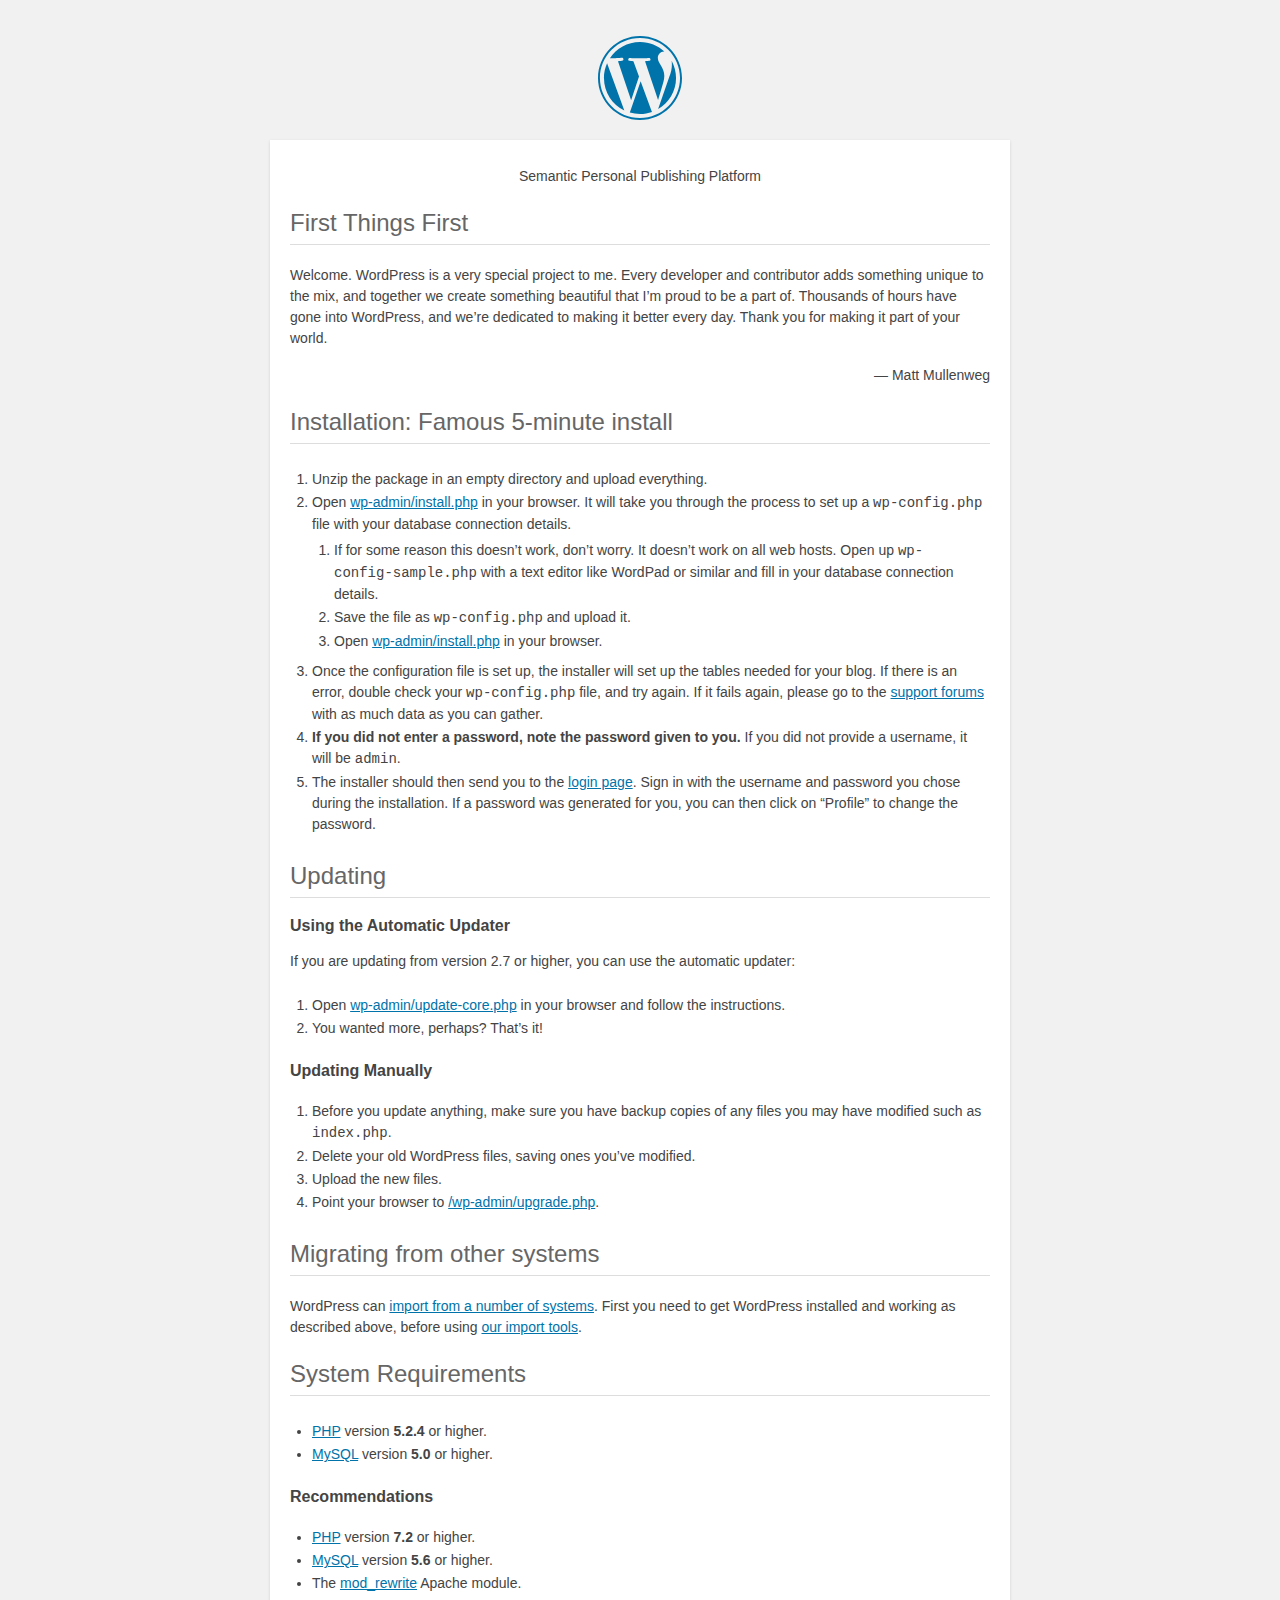
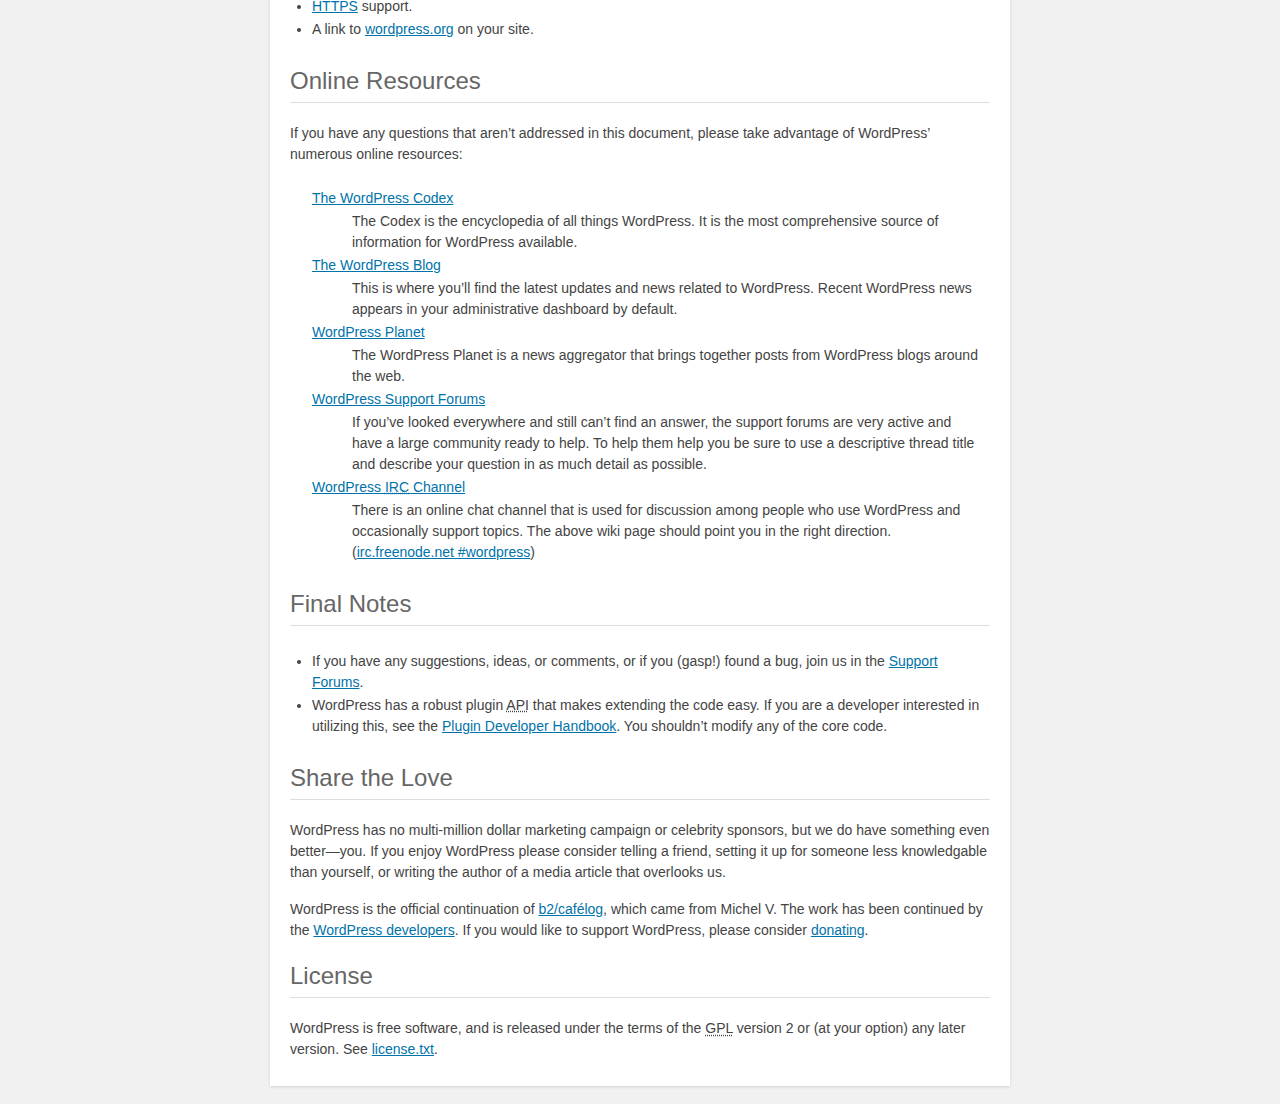
<file: public/blog/wordpress/readme.html>
<!DOCTYPE html>
<html>
<head>
	<meta name="viewport" content="width=device-width" />
	<meta http-equiv="Content-Type" content="text/html; charset=utf-8" />
	<title>WordPress &#8250; ReadMe</title>
	<link rel="stylesheet" href="wp-admin/css/install.css?ver=20100228" type="text/css" />
</head>
<body>
<h1 id="logo">
	<a href="https://wordpress.org/"><img alt="WordPress" src="wp-admin/images/wordpress-logo.png" /></a>
</h1>
<p style="text-align: center">Semantic Personal Publishing Platform</p>

<h2>First Things First</h2>
<p>Welcome. WordPress is a very special project to me. Every developer and contributor adds something unique to the mix, and together we create something beautiful that I&#8217;m proud to be a part of. Thousands of hours have gone into WordPress, and we&#8217;re dedicated to making it better every day. Thank you for making it part of your world.</p>
<p style="text-align: right">&#8212; Matt Mullenweg</p>

<h2>Installation: Famous 5-minute install</h2>
<ol>
	<li>Unzip the package in an empty directory and upload everything.</li>
	<li>Open <span class="file"><a href="wp-admin/install.php">wp-admin/install.php</a></span> in your browser. It will take you through the process to set up a <code>wp-config.php</code> file with your database connection details.
		<ol>
			<li>If for some reason this doesn&#8217;t work, don&#8217;t worry. It doesn&#8217;t work on all web hosts. Open up <code>wp-config-sample.php</code> with a text editor like WordPad or similar and fill in your database connection details.</li>
			<li>Save the file as <code>wp-config.php</code> and upload it.</li>
			<li>Open <span class="file"><a href="wp-admin/install.php">wp-admin/install.php</a></span> in your browser.</li>
		</ol>
	</li>
	<li>Once the configuration file is set up, the installer will set up the tables needed for your blog. If there is an error, double check your <code>wp-config.php</code> file, and try again. If it fails again, please go to the <a href="https://wordpress.org/support/" title="WordPress support">support forums</a> with as much data as you can gather.</li>
	<li><strong>If you did not enter a password, note the password given to you.</strong> If you did not provide a username, it will be <code>admin</code>.</li>
	<li>The installer should then send you to the <a href="wp-login.php">login page</a>. Sign in with the username and password you chose during the installation. If a password was generated for you, you can then click on &#8220;Profile&#8221; to change the password.</li>
</ol>

<h2>Updating</h2>
<h3>Using the Automatic Updater</h3>
<p>If you are updating from version 2.7 or higher, you can use the automatic updater:</p>
<ol>
	<li>Open <span class="file"><a href="wp-admin/update-core.php">wp-admin/update-core.php</a></span> in your browser and follow the instructions.</li>
	<li>You wanted more, perhaps? That&#8217;s it!</li>
</ol>

<h3>Updating Manually</h3>
<ol>
	<li>Before you update anything, make sure you have backup copies of any files you may have modified such as <code>index.php</code>.</li>
	<li>Delete your old WordPress files, saving ones you&#8217;ve modified.</li>
	<li>Upload the new files.</li>
	<li>Point your browser to <span class="file"><a href="wp-admin/upgrade.php">/wp-admin/upgrade.php</a>.</span></li>
</ol>

<h2>Migrating from other systems</h2>
<p>WordPress can <a href="https://codex.wordpress.org/Importing_Content">import from a number of systems</a>. First you need to get WordPress installed and working as described above, before using <a href="wp-admin/import.php" title="Import to WordPress">our import tools</a>.</p>

<h2>System Requirements</h2>
<ul>
	<li><a href="https://secure.php.net/">PHP</a> version <strong>5.2.4</strong> or higher.</li>
	<li><a href="https://www.mysql.com/">MySQL</a> version <strong>5.0</strong> or higher.</li>
</ul>

<h3>Recommendations</h3>
<ul>
	<li><a href="https://secure.php.net/">PHP</a> version <strong>7.2</strong> or higher.</li>
	<li><a href="https://www.mysql.com/">MySQL</a> version <strong>5.6</strong> or higher.</li>
	<li>The <a href="https://httpd.apache.org/docs/2.2/mod/mod_rewrite.html">mod_rewrite</a> Apache module.</li>
	<li><a href="https://wordpress.org/news/2016/12/moving-toward-ssl/">HTTPS</a> support.</li>
	<li>A link to <a href="https://wordpress.org/">wordpress.org</a> on your site.</li>
</ul>

<h2>Online Resources</h2>
<p>If you have any questions that aren&#8217;t addressed in this document, please take advantage of WordPress&#8217; numerous online resources:</p>
<dl>
	<dt><a href="https://codex.wordpress.org/">The WordPress Codex</a></dt>
		<dd>The Codex is the encyclopedia of all things WordPress. It is the most comprehensive source of information for WordPress available.</dd>
	<dt><a href="https://wordpress.org/news/">The WordPress Blog</a></dt>
		<dd>This is where you&#8217;ll find the latest updates and news related to WordPress. Recent WordPress news appears in your administrative dashboard by default.</dd>
	<dt><a href="https://planet.wordpress.org/">WordPress Planet</a></dt>
		<dd>The WordPress Planet is a news aggregator that brings together posts from WordPress blogs around the web.</dd>
	<dt><a href="https://wordpress.org/support/">WordPress Support Forums</a></dt>
		<dd>If you&#8217;ve looked everywhere and still can&#8217;t find an answer, the support forums are very active and have a large community ready to help. To help them help you be sure to use a descriptive thread title and describe your question in as much detail as possible.</dd>
	<dt><a href="https://codex.wordpress.org/IRC">WordPress <abbr title="Internet Relay Chat">IRC</abbr> Channel</a></dt>
		<dd>There is an online chat channel that is used for discussion among people who use WordPress and occasionally support topics. The above wiki page should point you in the right direction. (<a href="irc://irc.freenode.net/wordpress">irc.freenode.net #wordpress</a>)</dd>
</dl>

<h2>Final Notes</h2>
<ul>
	<li>If you have any suggestions, ideas, or comments, or if you (gasp!) found a bug, join us in the <a href="https://wordpress.org/support/">Support Forums</a>.</li>
	<li>WordPress has a robust plugin <abbr title="application programming interface">API</abbr> that makes extending the code easy. If you are a developer interested in utilizing this, see the <a href="https://developer.wordpress.org/plugins/">Plugin Developer Handbook</a>. You shouldn&#8217;t modify any of the core code.</li>
</ul>

<h2>Share the Love</h2>
<p>WordPress has no multi-million dollar marketing campaign or celebrity sponsors, but we do have something even better&#8212;you. If you enjoy WordPress please consider telling a friend, setting it up for someone less knowledgable than yourself, or writing the author of a media article that overlooks us.</p>

<p>WordPress is the official continuation of <a href="http://cafelog.com/">b2/caf&#233;log</a>, which came from Michel V. The work has been continued by the <a href="https://wordpress.org/about/">WordPress developers</a>. If you would like to support WordPress, please consider <a href="https://wordpress.org/donate/" title="Donate to WordPress">donating</a>.</p>

<h2>License</h2>
<p>WordPress is free software, and is released under the terms of the <abbr title="GNU General Public License">GPL</abbr> version 2 or (at your option) any later version. See <a href="license.txt">license.txt</a>.</p>

</body>
</html>
</file>
<file: public/blog/wordpress/wp-admin/css/install.css>
html {
	background: #f1f1f1;
	margin: 0 20px;
}

body {
	background: #fff;
	color: #444;
	font-family: -apple-system, BlinkMacSystemFont, "Segoe UI", Roboto, Oxygen-Sans, Ubuntu, Cantarell, "Helvetica Neue", sans-serif;
	margin: 140px auto 25px;
	padding: 20px 20px 10px 20px;
	max-width: 700px;
	-webkit-font-smoothing: subpixel-antialiased;
	box-shadow: 0 1px 3px rgba(0,0,0,0.13);
}

a {
	color: #0073aa;
}

a:hover,
a:active {
	color: #00a0d2;
}

a:focus {
	color: #124964;
	box-shadow:
		0 0 0 1px #5b9dd9,
		0 0 2px 1px rgba(30, 140, 190, .8);
}

.ie8 a:focus {
	outline: #5b9dd9 solid 1px;
}

h1, h2 {
	border-bottom: 1px solid #ddd;
	clear: both;
	color: #666;
	font-size: 24px;
	padding: 0;
	padding-bottom: 7px;
	font-weight: 400;
}

h3 {
	font-size: 16px;
}

p, li, dd, dt {
	padding-bottom: 2px;
	font-size: 14px;
	line-height: 1.5;
}

code, .code {
	font-family: Consolas, Monaco, monospace;
}

ul, ol, dl {
	padding: 5px 5px 5px 22px;
}

a img {
	border:0
}
abbr {
	border: 0;
	font-variant: normal;
}

fieldset {
	border: 0;
	padding: 0;
	margin: 0;
}

label {
	cursor: pointer;
}

#logo {
	margin: 6px 0 14px 0;
	padding: 0 0 7px 0;
	border-bottom: none;
	text-align:center
}
#logo a {
	background-image: url(../images/w-logo-blue.png?ver=20131202);
	background-image: none, url(../images/wordpress-logo.svg?ver=20131107);
	background-size: 84px;
	background-position: center top;
	background-repeat: no-repeat;
	color: #444; /* same as login.css */
	height: 84px;
	font-size: 20px;
	font-weight: 400;
	line-height: 1.3em;
	margin: -130px auto 25px;
	padding: 0;
	text-decoration: none;
	width: 84px;
	text-indent: -9999px;
	outline: none;
	overflow: hidden;
	display: block;
}

#logo a:focus {
	box-shadow: none;
}

.step {
	margin: 20px 0 15px;
}
.step, th {
	text-align: left;
	padding: 0;
}
.language-chooser.wp-core-ui .step .button.button-large {
	height: 36px;
	font-size: 14px;
	line-height: 33px;
	vertical-align: middle;
}
textarea {
	border: 1px solid #ddd;
	font-family: -apple-system, BlinkMacSystemFont, "Segoe UI", Roboto, Oxygen-Sans, Ubuntu, Cantarell, "Helvetica Neue", sans-serif;
	width: 100%;
	box-sizing: border-box;
}

.form-table {
	border-collapse: collapse;
	margin-top: 1em;
	width: 100%;
}

.form-table td {
	margin-bottom: 9px;
	padding: 10px 20px 10px 0;
	font-size: 14px;
	vertical-align: top
}

.form-table th {
	font-size: 14px;
	text-align: left;
	padding: 10px 20px 10px 0;
	width: 140px;
	vertical-align: top;
}

.form-table code {
	line-height: 18px;
	font-size: 14px;
}

.form-table p {
	margin: 4px 0 0 0;
	font-size: 11px;
}

.form-table input {
	line-height: 20px;
	font-size: 15px;
	padding: 3px 5px;
	border: 1px solid #ddd;
	box-shadow: inset 0 1px 2px rgba(0,0,0,0.07);
}

input,
submit {
	font-family: -apple-system, BlinkMacSystemFont, "Segoe UI", Roboto, Oxygen-Sans, Ubuntu, Cantarell, "Helvetica Neue", sans-serif;
}

.form-table input[type=text],
.form-table input[type=email],
.form-table input[type=url],
.form-table input[type=password] {
	width: 206px;
}

.form-table th p {
	font-weight: 400;
}

.form-table.install-success th,
.form-table.install-success td {
	vertical-align: middle;
	padding: 16px 20px 16px 0;
}

.form-table.install-success td p {
	margin: 0;
	font-size: 14px;
}

.form-table.install-success td code {
	margin: 0;
	font-size: 18px;
}

#error-page {
	margin-top: 50px;
}

#error-page p {
	font-size: 14px;
	line-height: 18px;
	margin: 25px 0 20px;
}

#error-page code, .code {
	font-family: Consolas, Monaco, monospace;
}

.wp-hide-pw > .dashicons {
	line-height: inherit;
}

#pass-strength-result {
	background-color: #eee;
	border: 1px solid #ddd;
	color: #23282d;
	margin: -2px 5px 5px 0px;
	padding: 3px 5px;
	text-align: center;
	width: 218px;
	box-sizing: border-box;
	opacity: 0;
}

#pass-strength-result.short {
	background-color: #f1adad;
	border-color: #e35b5b;
	opacity: 1;
}

#pass-strength-result.bad {
	background-color: #fbc5a9;
	border-color: #f78b53;
	opacity: 1;
}

#pass-strength-result.good {
	background-color: #ffe399;
	border-color: #ffc733;
	opacity: 1;
}

#pass-strength-result.strong {
	background-color: #c1e1b9;
	border-color: #83c373;
	opacity: 1;
}

#pass1.short, #pass1-text.short {
	border-color: #e35b5b;
}

#pass1.bad, #pass1-text.bad {
	border-color: #f78b53;
}

#pass1.good, #pass1-text.good {
	border-color: #ffc733;
}

#pass1.strong, #pass1-text.strong {
	border-color: #83c373;
}

.pw-weak {
	display: none;
}

.message {
	border-left: 4px solid #dc3232;
	padding: .7em .6em;
	background-color: #fbeaea;
}

/* rtl:ignore */
#dbname,
#uname,
#pwd,
#dbhost,
#prefix,
#user_login,
#admin_email,
#pass1,
#pass2 {
	direction: ltr;
}

#pass1-text,
.show-password #pass1 {
	display: none;
}

.show-password #pass1-text
{
	display: inline-block;
}

.form-table span.description.important {
	font-size: 12px;
}


/* localization */
body.rtl,
.rtl textarea,
.rtl input,
.rtl submit {
	font-family: Tahoma, sans-serif;
}

:lang(he-il) body.rtl,
:lang(he-il) .rtl textarea,
:lang(he-il) .rtl input,
:lang(he-il) .rtl submit {
	font-family: Arial, sans-serif;
}

@media only screen and (max-width: 799px) {
	body {
		margin-top: 115px;
	}
	#logo a {
		margin: -125px auto 30px;
	}
}

@media screen and ( max-width: 782px ) {

	.form-table {
		margin-top: 0;
	}

	.form-table th,
	.form-table td {
		display: block;
		width: auto;
		vertical-align: middle;
	}

	.form-table th {
		padding: 20px 0 0;
	}

	.form-table td {
		padding: 5px 0;
		border: 0;
		margin: 0;
	}

	textarea,
	input {
		font-size: 16px;
	}

	.form-table td input[type="text"],
	.form-table td input[type="email"],
	.form-table td input[type="url"],
	.form-table td input[type="password"],
	.form-table td select,
	.form-table td textarea,
	.form-table span.description {
		width: 100%;
		font-size: 16px;
		line-height: 1.5;
		padding: 7px 10px;
		display: block;
		max-width: none;
		box-sizing: border-box;
	}

}

body.language-chooser {
	max-width: 300px;
}

.language-chooser select {
	padding: 8px;
	width: 100%;
	display: block;
	border: 1px solid #ddd;
	background-color: #fff;
	color: #32373c;
	font-size: 16px;
	font-family: Arial, sans-serif;
	font-weight: 400;
}

.language-chooser p {
	text-align: right;
}

.screen-reader-input,
.screen-reader-text {
	border: 0;
	clip: rect(1px, 1px, 1px, 1px);
	-webkit-clip-path: inset(50%);
	clip-path: inset(50%);
	height: 1px;
	margin: -1px;
	overflow: hidden;
	padding: 0;
	position: absolute;
	width: 1px;
	word-wrap: normal !important;
}

.spinner {
	background: url(../images/spinner.gif) no-repeat;
	background-size: 20px 20px;
	visibility: hidden;
	opacity: 0.7;
	filter: alpha(opacity=70);
	width: 20px;
	height: 20px;
	margin: 2px 5px 0;
}

.step .spinner {
	display: inline-block;
	vertical-align: middle;
	margin-right: 15px;
}

.button.hide-if-no-js,
.hide-if-no-js {
	display: none;
}

/**
 * HiDPI Displays
 */
@media print,
  (-webkit-min-device-pixel-ratio: 1.25),
  (min-resolution: 120dpi) {

	.spinner {
		background-image: url(../images/spinner-2x.gif);
	}

}
</file>
